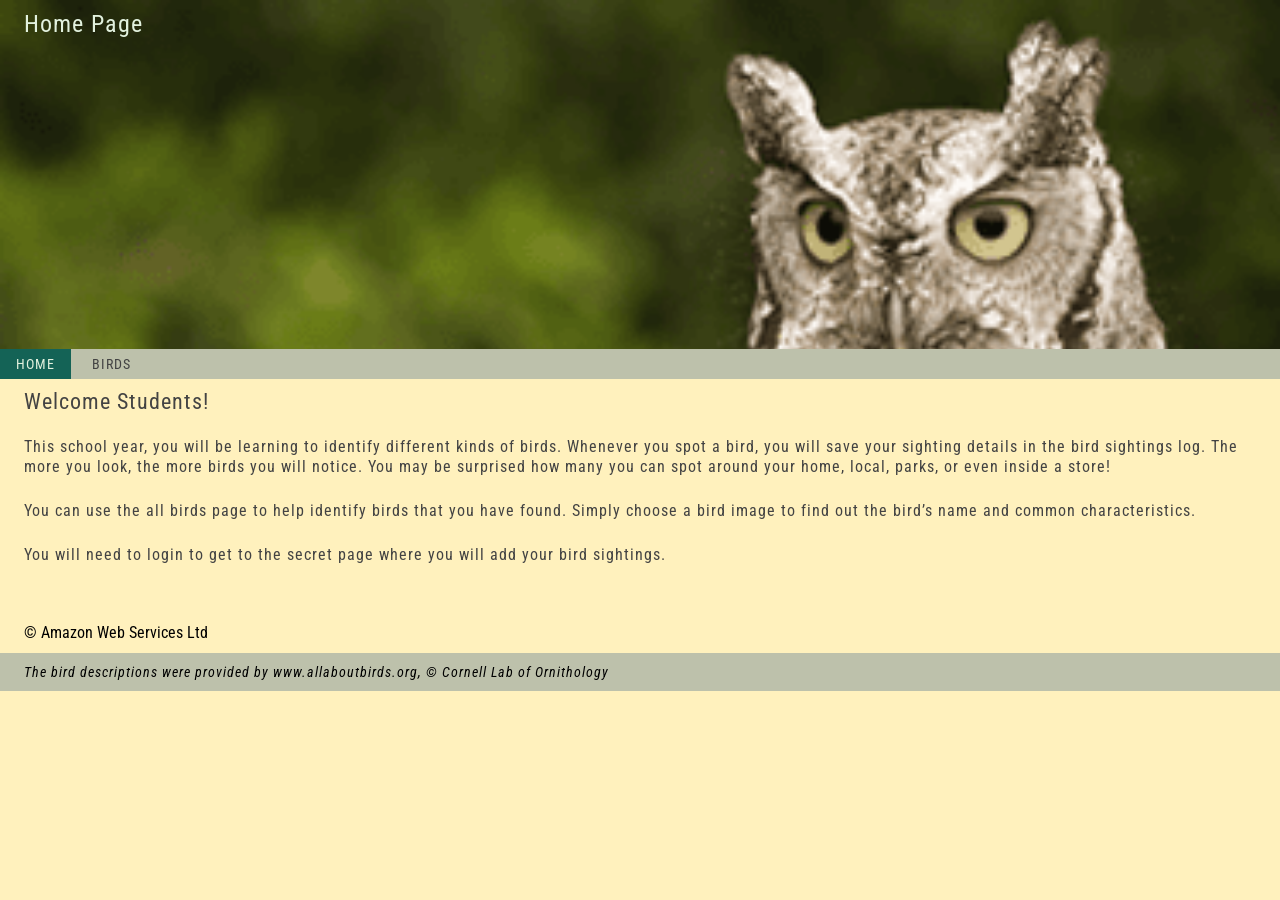
<file: index.html>
<!DOCTYPE html>
<html>
	<head>
		<title>REPLACE ME</title>
		<meta name="viewport" content="width=device-width, initial-scale=1">
		<meta charset="UTF-8">
		<link rel="preconnect" href="https://fonts.googleapis.com">
		<link rel="preconnect" href="https://fonts.gstatic.com" crossorigin>
		<link href="https://fonts.googleapis.com/css2?family=Roboto+Condensed:wght@300&display=swap" rel="stylesheet" />
		<link rel="stylesheet" href="styles/reset.css" />
		<link rel="stylesheet" href="styles/core.css" />
		<link rel="stylesheet" href="styles/main.css" />
	</head>
	<body>
		<section data-role="wrapper">
			<header data-role="page_header">
				<h1>REPLACE ME</h1>
				<nav>
					<ul>
						<li data-action="navigation" data-target="home">home</li>
						<li data-action="navigation" data-target="birds">birds</li>
						<!-- <li data-action="navigation" data-target="sightings">sightings</li> -->
						<!-- <li data-action="navigation" data-target="report">report</li> -->
					</ul>
				</nav>
			</header>
			<section data-role="page_content">
				REPLACE ME
			</section>
		</section>
		<footer>
			<span>
				&copy; Amazon Web Services Ltd
			</span>
			<span data-role="rights">
				The bird descriptions were provided by www.allaboutbirds.org, &copy; Cornell Lab of Ornithology
			</span>
		</footer>
		<script src="scripts/jquery-3.6.0.min.js"></script>
		<script src="https://sdk.amazonaws.com/js/aws-sdk-2.1048.0.min.js"></script>
		<script src="scripts/config.js"></script>
		<script src="scripts/helper.js"></script>
		<script src="scripts/auth.js"></script>
		<script src="scripts/ajaxer.js"></script>
		<script src="scripts/history.js"></script>
		<script src="scripts/templates.js"></script>
		<script src="scripts/nav.js"></script>
		<script src="scripts/main.js"></script>
	</body>
</html>
</file>
<file: styles/core.css>
html, body{
	background-color: #FFF1BD;
}
body{
	/*background: black;*/
	font-family: "Roboto Condensed", monospace;
}

h1, h2, h3, h4, h5, p, ul, li{
	color:  #434343;
	letter-spacing: 1px;
	padding: 12px 24px;
}
h1{
	font-size: 24px;
}
h2{
	font-size: 22px;
}
p{
	font-size: 16px;
	line-height: 20px;
}
nav ul{
	padding: 0;
	margin: 0;
	background-color: #bdc1ab;
}
</file>
<file: styles/main.css>
[data-role="wrapper"]{
    /*width: 360px;*/
    /*margin: 64px auto;*/
    /*border: 2px solid #FFF1BD;*/
    /*border-radius: 6px;*/
    position: relative;
    /*height: 600px;*/
    overflow: scroll;
    background: #FFF1BD;
}
[data-role="page_content"]{
    position: relative;
}
[data-role="page_header"]{
	/*background-color: #A3DA8D;*/

}
[data-role="page_header"] > h1{
    background: #146356;
    color: #e2f1de;
    text-transform: capitalize;
    height: 325px;
    background-image: url(/images/banner.png);
    background-repeat: no-repeat;
    background-size: cover;
}
[data-action="navigation"]{
    cursor: pointer;
    display: inline-block;
    padding: 6px 12px;
    transition: background-color 0.24s ease 0s;
    text-transform: uppercase;
    font-size: 14px;
    padding: 8px 16px;
}
[data-action="navigation"]:hover{
    background-color: #156355;
    color: #e2f1de;
	/*text-decoration: underline;*/
}
[data-action="navigation"][data-selected]{
	cursor: not-allowed;
	background-color: #146356;
    color: #e2f1de;
}
[data-role="bird_modal"],
[data-role="problem_modal"]{
    background-color: #fff1bd;
    position: absolute;
    left: 0;
    right: 0;
    bottom: 0;
    top: 0;
    z-index: 1;
}



[data-role="problem_modal"] > h1,
[data-role="problem_modal"] > p{
	color: #146356;
}

[data-role="problem_modal"] > h1{
    /*color:  #32322a;*/
}

[data-role="problem_modal"] > p{

}


[data-role="bird_modal"]{
    background-color: #fff1bd;
    text-align: center;
}
[data-role="bird_modal"] > h1{
    font-size: 24px;
    background: #146256;
    color: white;
    margin-bottom: 8px;
}
[data-role="bird_modal"] > img{
    width: 360px;
    text-align: center;
    border-radius: 4px;
    /*border: 8px solid #dccfd0;*/
}

[data-action="purge_bird_modal"]{
    display: inline-block;
    border: 1px solid white;
    text-transform: uppercase;
    font-size: 12px;
    padding: 6px 12px;
    letter-spacing: 1px;
    background-color: #454844;
    cursor: pointer;
    border-radius: 4px;
    font-weight: 600;
    transition:  background-color 0.24s ease 0s;
    color: #e2f1de;
}
[data-action="purge_problem_modal"],
[data-action="login"],
[data-action="logout"],
[data-action="validate_credentials"]{
	display: inline-block;
    border: 1px solid white;
    text-transform: uppercase;
    font-size: 12px;
    padding: 6px 12px;
    letter-spacing: 1px;
    margin: 24px;
    background-color: #131413;
    cursor: pointer;
    border-radius: 4px;
    font-weight: 600;
    transition:  background-color 0.24s ease 0s;
    color: #e2f1de;
}
[data-action="purge_bird_modal"]:hover,
[data-action="purge_problem_modal"]:hover,
[data-action="login"]:hover,
[data-action="logout"]:hover{
	background-color: #A3DA8D;
}

[data-role="bird_wrapper"]{
    /*background-color: black;*/
    text-align: center;
}
[data-role="bird_wrapper"] > a{
    display: inline-block;
}
[data-role="bird_wrapper"] > a > figure > img{
    opacity: 0.9;
    transition: opacity 0.24s ease 0s;
    vertical-align: bottom;
}
[data-role="bird_wrapper"] > a > figure > figcaption{
    display: none;
}
[data-role="bird_wrapper"] > a:hover > figure > img{
    opacity: 1;
}
[data-role="bird_wrapper"] > figure{
    /*border:  3px solid blue;*/
}
[data-role="secret_container"]{
    /*background-color: #F3C892;*/
    width: 325px;
    display: block;
    margin: 0 auto 24px auto;

}
[data-role="student_info"]{
    display: block;
    border-bottom: 1px solid #434343;
    border-top: 1px solid whitesmoke;
    margin-bottom: 7px;
    background: #c5c0ac;
    border-radius: 4px;
    border: 1px solid #a5a194;
}

[data-role="student_info"] > span,
[data-role="student_info"] > section > span{
    display: inline-block;
    /* width: 100px; */
    padding: 4px 6px;
    vertical-align: middle;
    text-align: center;
    margin-left: 12px;
}
[data-role="student_info"] > img{
    vertical-align: middle;
    width:  40%;
}
[data-role="bird_finder_detail"]{
    background-color: #7e7d77;
}
[data-role="student_info"] [data-role="bird_finder_detail"] > span{
    color: #dbebd5;
    width: auto;
}
[data-role="student_info"] [data-role="student_name"]{
    float: right;
    font-weight: 600;
    color: white;
    font-size: 17px;
    line-height: 17px;
    margin-right: 0;
}
[data-role="student_name"] > em{
    margin-left: 4px;
    font-size: 12px;
}
[data-role="student_info"] [data-role="bird_name"]{
    font-size: 17px;
    width:  auto;
}
[data-role="bird_name"] > em{
    color: #156354;
    /* font-size: 26px; */
    /* vertical-align: middle; */
    margin-left: 5px;
}
[data-role="location"]{
    text-transform: uppercase;
    font-size: 14px;
    letter-spacing: 2px;
    color: white;
    /*background-color: rebeccapurple;*/
}
[data-role="class_type"]{
    /*background-color: grey;*/
}


[data-role="loggedin_in_student_name"]{
    font-size: 16px;
    color: #5d691d;
    padding: 12px 24px;
    float: right;
    line-height: 20px;
}

[data-action="validate_credentials"]{
    background-color: #156355;
}

[data-role="validate_credentials_output"]{
    display: block;
    padding: 12px 24px;
}

footer{
    display: block;
    margin: 36px auto 0 auto;
    text-align: center;
}
footer > span{
    display: block;
    text-align: left;
    padding: 12px 24px;
}
footer > span[data-role="rights"]{
    background-color: #bdc1ab;
    letter-spacing: 1px;
    font-size: 14px;
    font-style: italic;
}

/* MOBILE */
/*@media only screen and (max-width: 360px){
    [data-role="wrapper"]{
        width: auto;
         margin: 0;
    }
}*/
</file>
